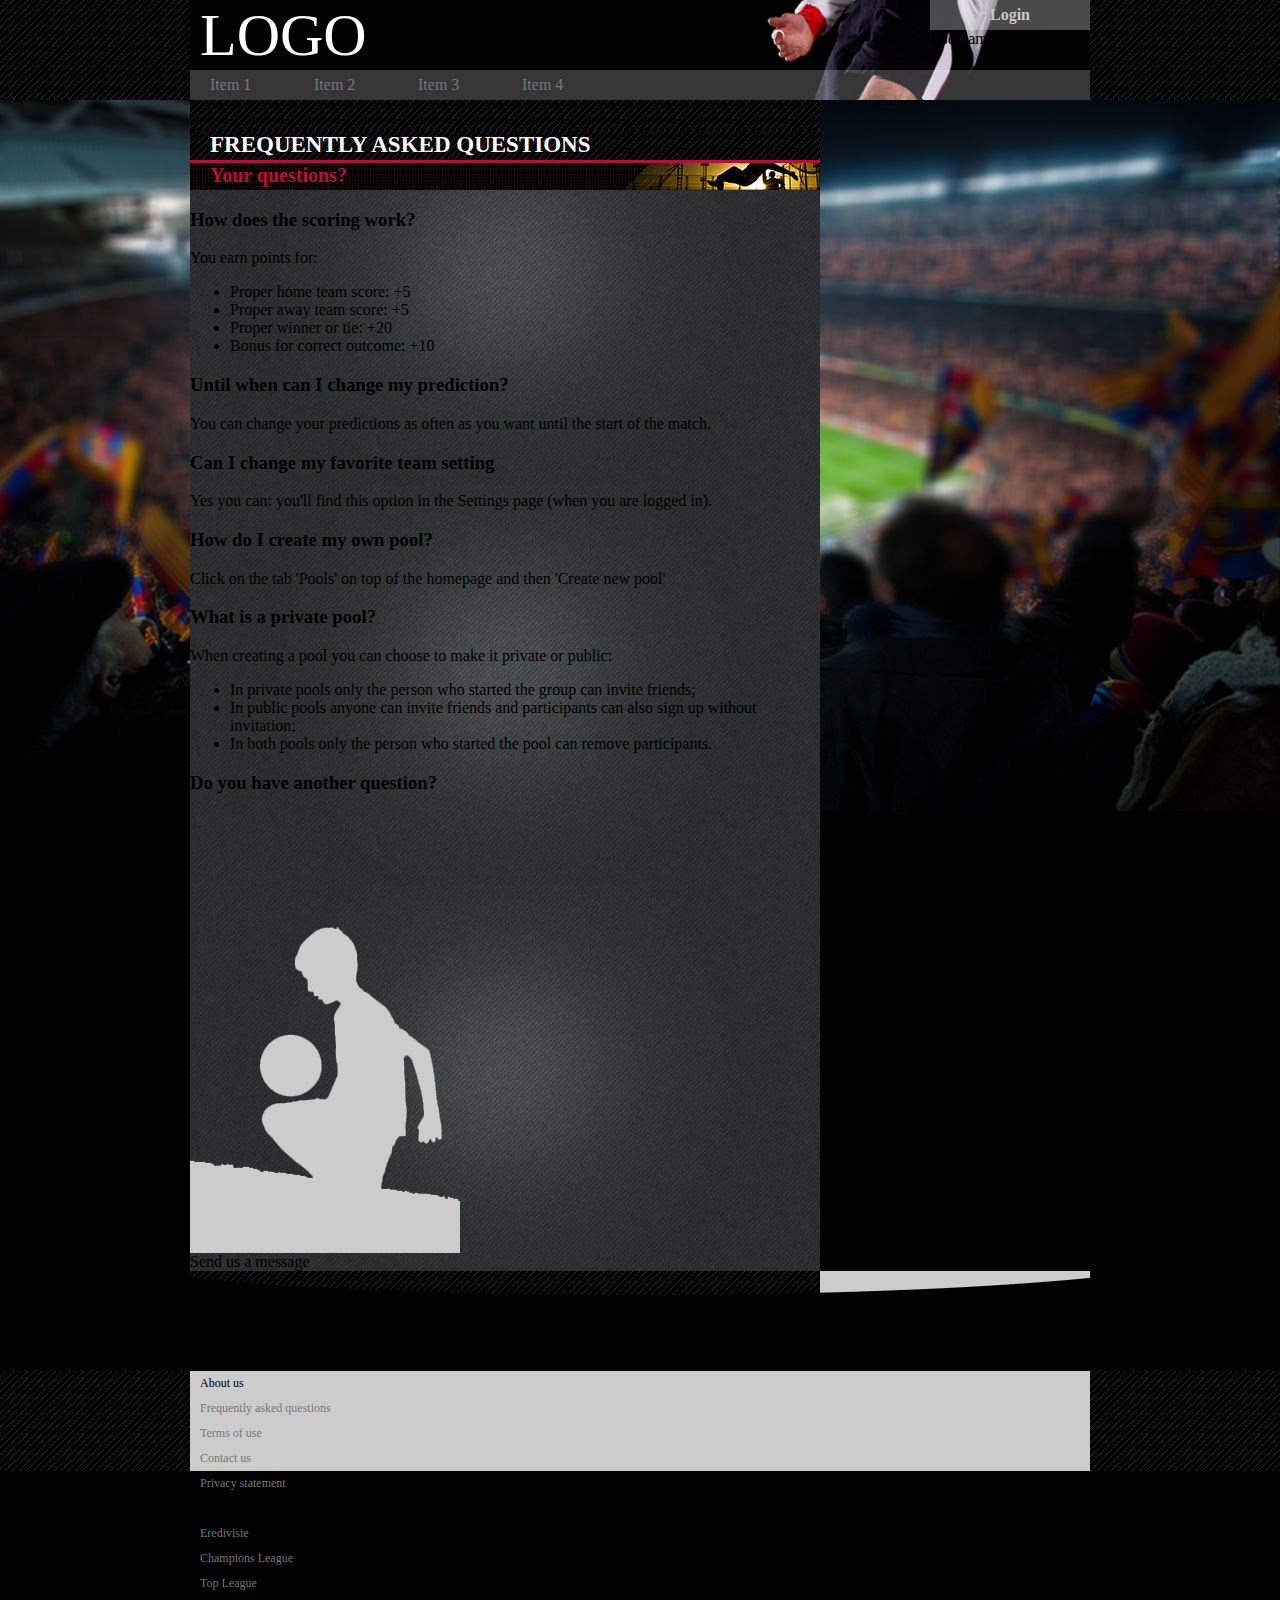
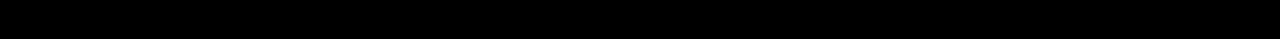
<file: faq.html>
<!DOCTYPE html>
<html>
<head>
	<meta http-equiv="Content-Type" content="text/html; charset=UTF-8">
	<title></title>
	<link href="css/style.css" rel="stylesheet"/>
	<link href="css/menu.css" rel="stylesheet"/>

	<link rel="SHORTCUT ICON" href="images/icon/logo-head.png"/>
	<script src="scripts/jquery-1.8.3.min.js"></script>
	<script src="scripts/main.js"></script>

</head>
<body>
<?php
        // put your code here
        ?>
<div class="main">
	<div class="header">
		<div class="header-container home">
			<div class="header-menu">
				<ul class="menu-list">
					<li class="menu-item"><a href="#" id="menu-item1">Item 1</a></li>
					<li class="menu-item"><a href="#" id="menu-item1">Item 2</a></li>
					<li class="menu-item"><a href="#" id="menu-item1">Item 3</a></li>
					<li class="menu-item"><a href="#" id="menu-item1">Item 4</a></li>
				</ul>
			</div>
			<div class="header-logo">LOGO</div>
			<div class="header-log">
				<div class="btn-expand-login" id="expand-login-btn">Login</div>
				<div class="lbl-profile" id="profile-label">
					<span class="user-name">Username</span>
					<span class="user-avt" style="background-image: url('resources/avt/avt0.jpg')"></span></div>
			</div>
		</div>
	</div>

	<div class="page">
		<div class="page-container">
			<div class="page-cont-left home">
				<div class="page-cont-title faq">
				</div>
				<div class="page-cont-title">
					<span class="cont-title-bold">Frequently asked questions</span><span class="cont-title-sub"></span>
				</div>
				<div class="page-cont-title-sub">
					<span class="cont-title-sub">Your questions?</span>
					<i class="sub0"></i>
				</div>
				<div class="page-cont-text">
					<h3>How does the scoring work?</h3>
					<p>You earn points for:
					</p><ul>
					<li>Proper home team score: +5</li>
					<li>Proper away team score: +5</li>
					<li>Proper winner or tie: +20</li>
					<li>Bonus for correct outcome: +10</li>
				</ul>
					<h3>Until when can I change my prediction?</h3>
					<p>You can change your predictions as often as you want until the start of the match.</p>
					<h3>Can I change my favorite team setting</h3>
					<p>Yes you can: you'll find this option in the Settings page (when you are logged in).</p>
					<h3>How do I create my own pool?</h3>
					<p>Click on the tab 'Pools' on top of the homepage and then 'Create new pool'</p>

					<h3>What is a private pool?</h3>
					<p>When creating a pool you can choose to make it private or public:
					</p><ul>
					<li>In private pools only the person who started the group can invite friends;</li>
					<li>In public pools anyone can invite friends and participants can also sign up without invitation;</li>
					<li>In both pools only the person who started the pool can remove participants.</li>
				</ul>
					<h3>Do you have another question?</h3>
				</div>
				<div class="page-cont-ref faq"></div>
				<div class="page-home-row-btn faq">Send us a message</div>

			</div>
		</div>

		<div class="page-clear"></div>
	</div>

</div>
<div class="footer">
	<div class="footer-container">
		<div class="footer-menu">
			<ul class="nav-list">
				<li class="nav-item"><span>About us</span></li>
				<li class="nav-item"><a href="#">Frequently asked questions</a></li>
				<li class="nav-item"><a href="#">Terms of use</a></li>
				<li class="nav-item"><a href="#">Contact us</a></li>
				<li class="nav-item"><a href="#">Privacy statement</a></li>
			</ul>
			<ul class="nav-list">
				<li class="nav-item"><span href="#">Our competitions</span></li>
				<li class="nav-item"><a href="#">Eredivisie</a></li>
				<li class="nav-item"><a href="#">Champions League</a></li>
				<li class="nav-item"><a href="#">Top League</a></li>
			</ul>
			<ul class="nav-list">
				<li class="nav-item"><span href="#">Copyright</span></li>
			</ul>
			<div class="social-list">
				<div class="social-title">Follow us</div>
				<div class="social-item facebook"></div>
				<div class="social-item twitter"></div>
			</div>
		</div>
	</div>
</div>

<div class="popup undisplayed" id="login-popup">
	<div class="popup-container">
		<div class="popup-form">
			<div class="page-cont-title">
				<span class="cont-title-bold">Login</span><span class="cont-title-sub">Sub text</span>
				<span class="popup-btn-close" id="popup-btn-login-close"></span>
			</div>
			<div class="page-cont-title-sub">
				<span class="cont-title-sub"></span>
				<i class="sub1"></i>
			</div>
			<div class="user-item-avatar-panel default">
				<span class="user-avt default"></span>

			</div>
			<div class="popup-mess-row"><i class="bullet"></i>
				<span> Log in with your email address or </span>
				<a class="popup-link" id="btn-expand-register">create an account.</a>
			</div>
			<div class="popup-input-row"><span>Email</span><input type="text"/></div>
			<div class="popup-input-row"><span>Password</span><input type="password"/></div>
			<div class="popup-btn-row">
				<a class="popup-btn-forgot" href="#"><i class="bullet red"></i><span> Forgot your password?</span></a>
				<a class="popup-btn-login" href="#">Login</a>
			</div>
			<span class="popup-error-mess"><i></i> Password is not correct!</span>
			<span class="loading-spin undisplayed"></span>
		</div>
		<div class="popup-bottom"></div>
	</div>
</div>

<div class="popup undisplayed" id="register-popup">
	<div class="popup-container">
		<div class="popup-form">
			<div class="page-cont-title">
				<span class="cont-title-bold">Register</span><span class="cont-title-sub">Sub text</span>
				<span class="popup-btn-close" id="popup-btn-register-close"></span>
			</div>
			<div class="page-cont-title-sub">
				<span class="cont-title-sub"></span>
				<i class="sub0"></i>
			</div>
			<span class="popup-error-mess"><i></i> Input is not correct!</span>

			<div class="popup-input-row"><span>Name</span><input type="text"/></div>
			<div class="popup-input-row"><span>Email</span><input type="text"/></div>
			<div class="popup-input-row"><span>Confirm</span><input type="text" placeholder="email"/></div>
			<div class="popup-input-row"><span>Password</span><input type="password"/></div>
			<div class="popup-input-row"><span>Confirm</span><input type="password" placeholder="password"/></div>
			<div class="popup-btn-row">
				<a class="popup-btn-login" id="btn-register" href="#">Register</a>
			</div>
			<span class="loading-spin undisplayed"></span>
		</div>
		<div class="popup-bottom"></div>
	</div>
</div>
</div>

</body>
</html>
</file>
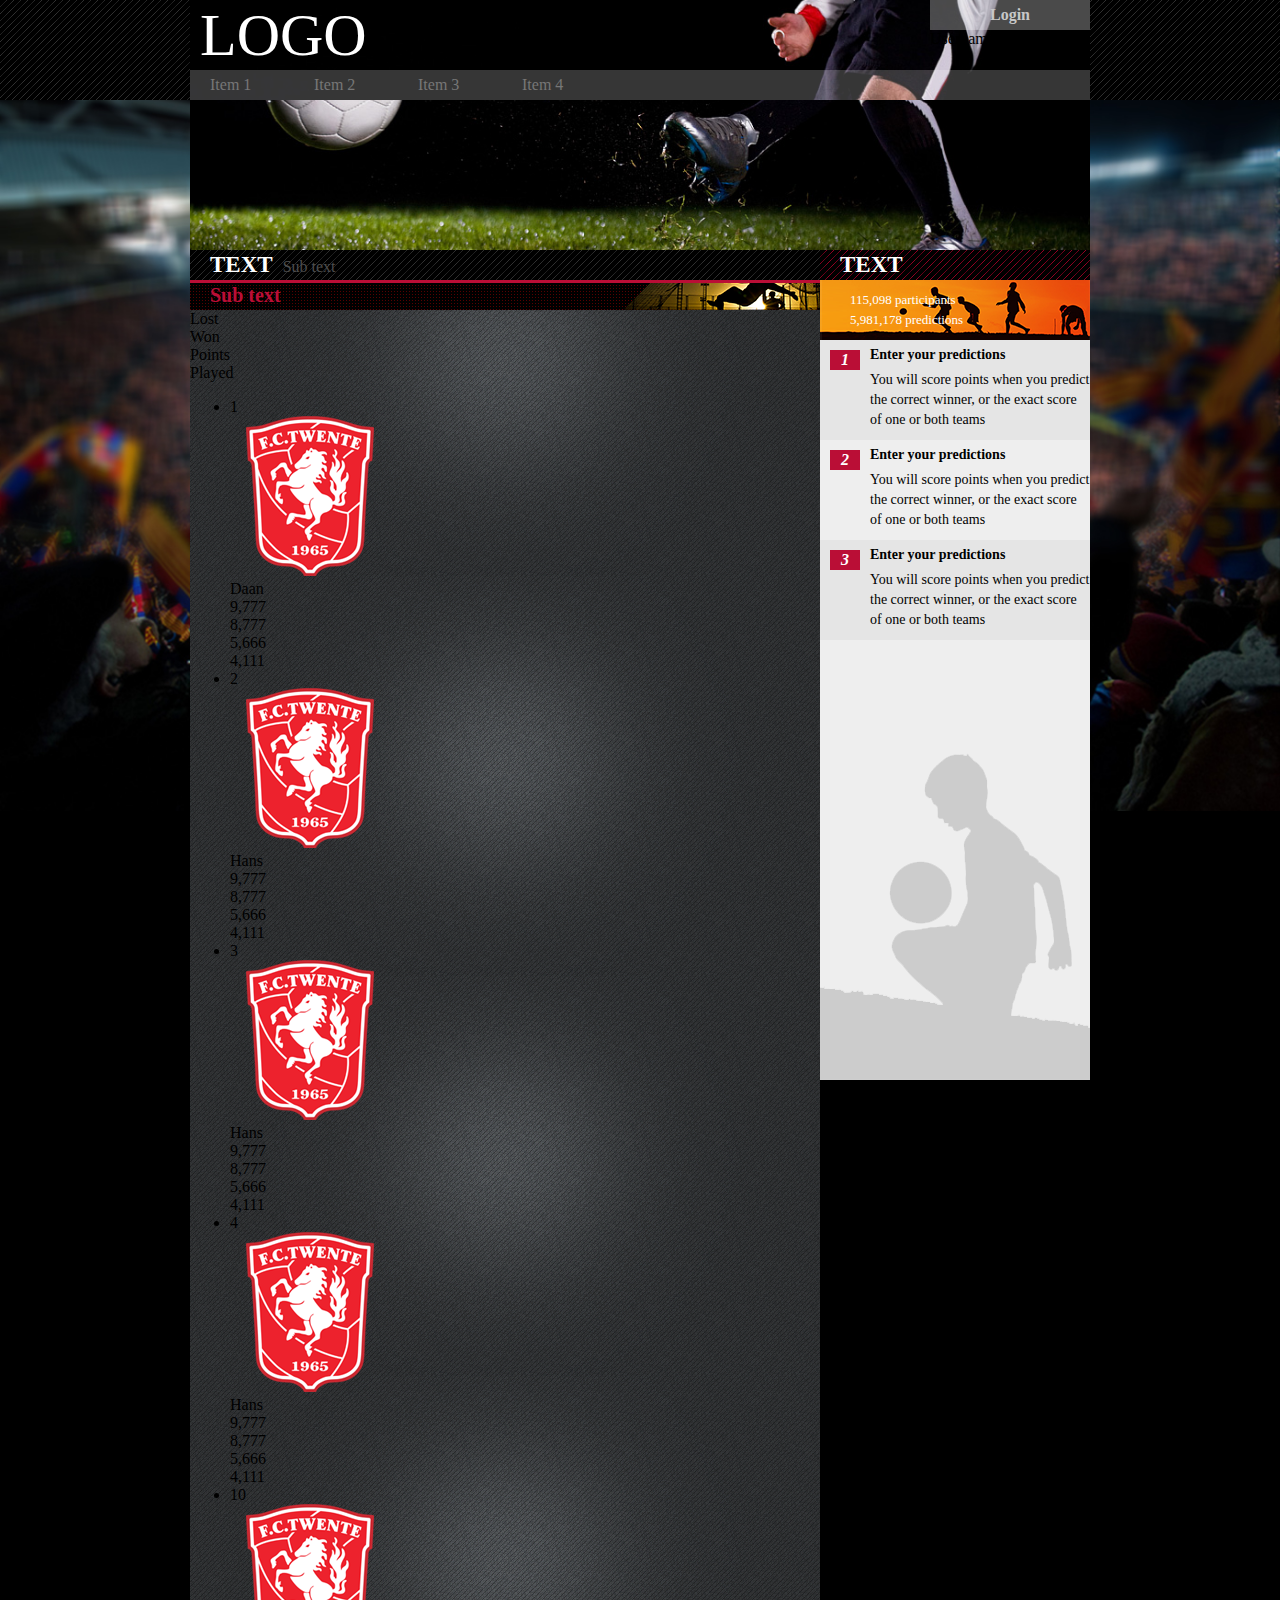
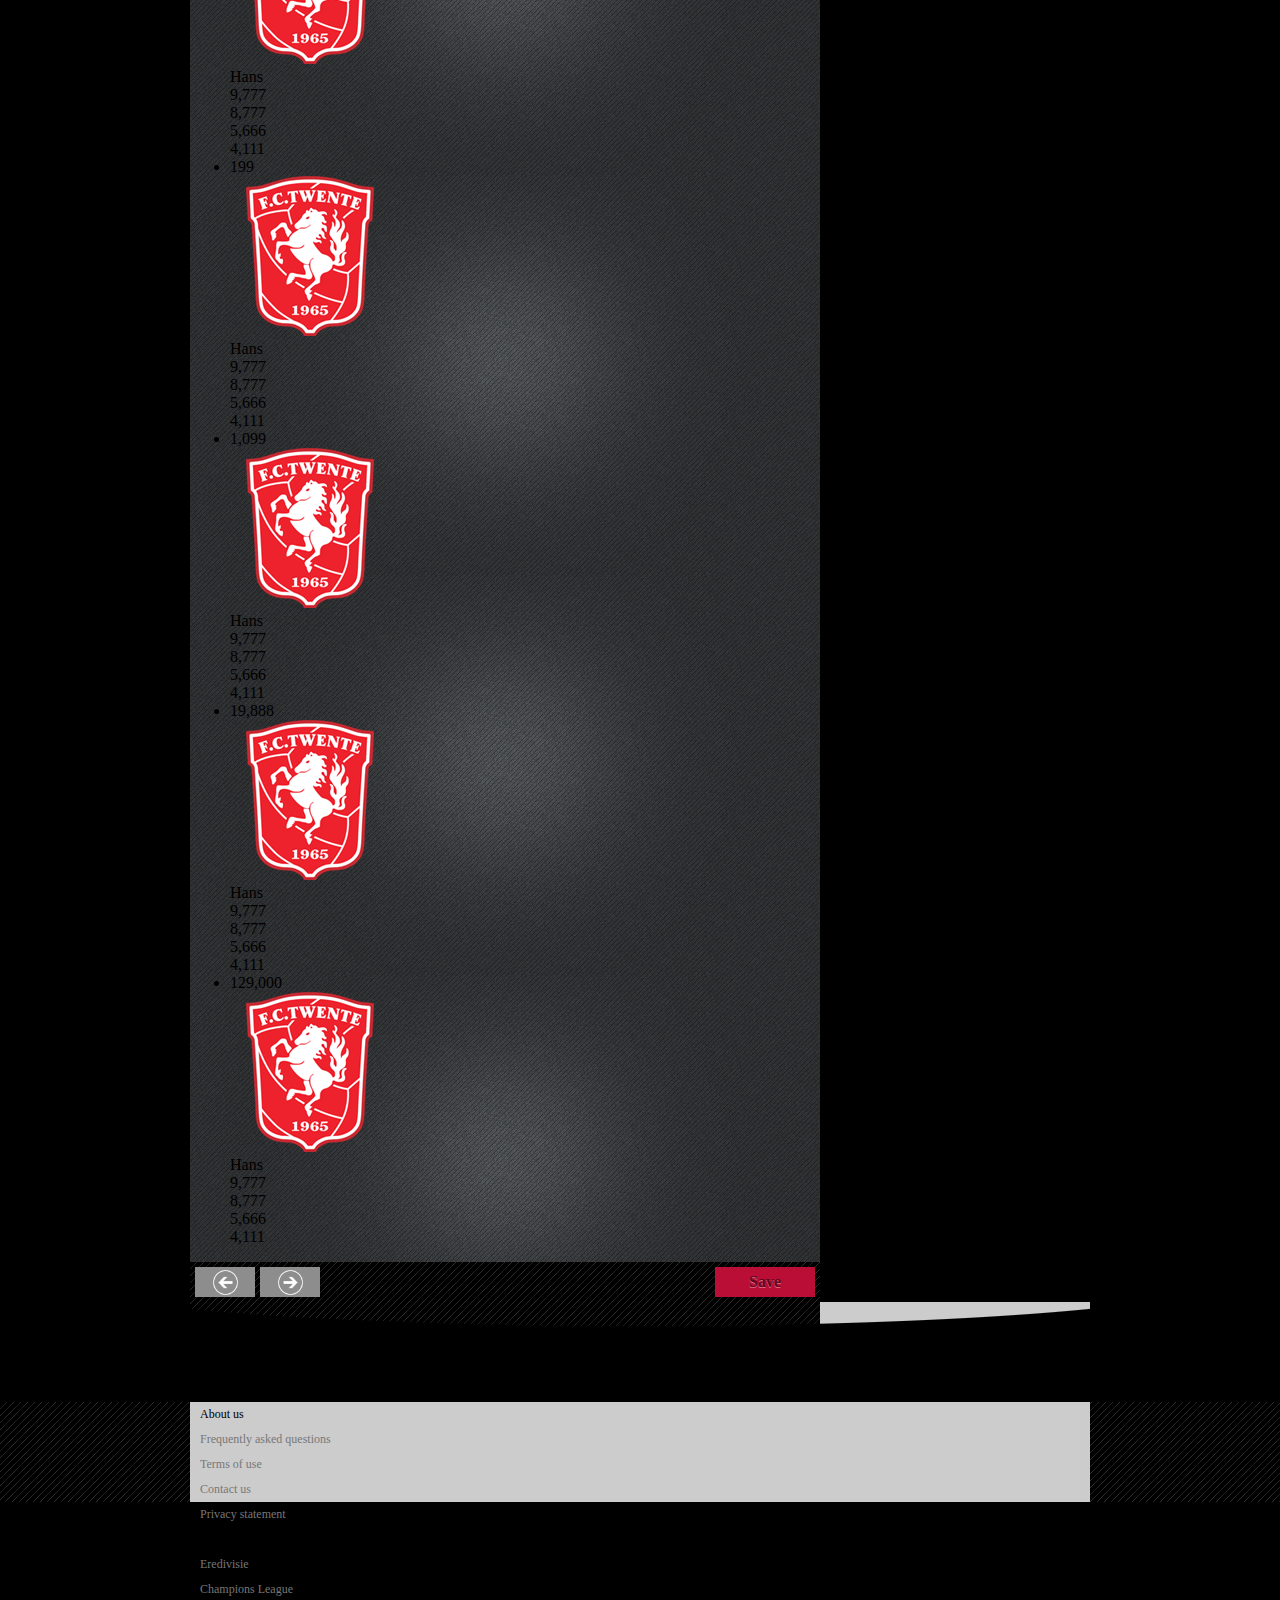
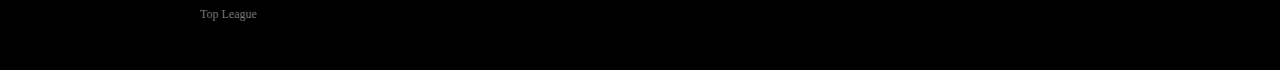
<file: team-rank.html>
<!DOCTYPE html>
<html>
<head>
    <meta http-equiv="Content-Type" content="text/html; charset=UTF-8">
    <title></title>
	<!--[if !IE]><!-->
	<link rel="stylesheet" type="text/css" href="css/style.css" />
	<link  rel="stylesheet" type="text/css" href="css/new-group.css"/>
	<!--<![endif]-->
	<!--[if lt IE 9]>
	<link rel="stylesheet" type="text/css" href="css/style-ie8.css" />
	<link rel="stylesheet" type="text/css" href="css/new-group-ie8.css" />
	<![endif]-->
    <link href="css/menu.css" rel="stylesheet"/>

    <link rel="SHORTCUT ICON" href="images/icon/logo-head.png"/>
    <script src="scripts/jquery-1.8.3.min.js"></script>
    <script src="scripts/main.js"></script>

</head>
<body>
<div class="main">
    <div class="header">
        <div class="header-container">
            <div class="header-menu">
                <ul class="menu-list">
                    <li class="menu-item"><a href="#" id="menu-item1">Item 1</a></li>
                    <li class="menu-item"><a href="#" id="menu-item2">Item 2</a></li>
                    <li class="menu-item"><a href="#" id="menu-item3">Item 3</a></li>
                    <li class="menu-item"><a href="#" id="menu-item4">Item 4</a></li>
                </ul>
            </div>
            <div class="header-logo">LOGO</div>
            <div class="header-log">
                <div class="btn-expand-login" id="expand-login-btn">Login</div>
	            <div class="lbl-profile" id="profile-label">
		            <span class="user-name">Username</span>
		            <span class="user-avt" style="background-image: url('resources/avt/avt0.jpg')"></span></div>
            </div>
        </div>
    </div>
    <div class="cover">
        <div class="cover-container">
        </div>

    </div>
    <div class="page">
        <div class="page-container">
            <div class="page-cont-left team-rank">
                <div class="page-cont-title">
                    <span class="cont-title-bold">Text</span><span class="cont-title-sub">Sub text</span>
                </div>
                <div class="page-cont-title-sub">
                    <span class="cont-title-sub">Sub text</span>
                    <i class="sub0"></i>
                </div>
                <div class="team-list-head">
                    <div class="team-list-head-item">Lost</div>
                    <div class="team-list-head-item">Won</div>
                    <div class="team-list-head-item">Points</div>
                    <div class="team-list-head-item">Played</div>
                </div>
                <ul class="team-list">

                    <li class="team-item">
                        <div class="team-item-rank award">
                            1
                        </div>
                        <div class="team-item-icon-panel">
                            <img src="resources/img/png1.png"/>
                        </div>
                        <span class="team-item-name">Daan</span>

                        <div class="team-item-score"> 9,777</div>
                        <div class="team-item-score"> 8,777</div>
                        <div class="team-item-score"> 5,666</div>
                        <div class="team-item-score"> 4,111</div>
                    </li>
                    <li class="team-item">
                        <div class="team-item-rank award">
                            2
                        </div>
                        <div class="team-item-icon-panel">
                            <img src="resources/img/png1.png"/>
                        </div>
                        <span class="team-item-name">Hans</span>

                        <div class="team-item-score"> 9,777</div>
                        <div class="team-item-score"> 8,777</div>
                        <div class="team-item-score"> 5,666</div>
                        <div class="team-item-score"> 4,111</div>
                    </li>
                    <li class="team-item">
                        <div class="team-item-rank award">
                           3
                        </div>
                        <div class="team-item-icon-panel">
                            <img src="resources/img/png1.png"/>
                        </div>
                        <span class="team-item-name">Hans</span>

                        <div class="team-item-score"> 9,777</div>
                        <div class="team-item-score"> 8,777</div>
                        <div class="team-item-score"> 5,666</div>
                        <div class="team-item-score"> 4,111</div>
                    </li>
                    <li class="team-item">
                        <div class="team-item-rank">
                            4
                        </div>
                        <div class="team-item-icon-panel">
                            <img src="resources/img/png1.png"/>
                        </div>
                        <span class="team-item-name">Hans</span>

                        <div class="team-item-score"> 9,777</div>
                        <div class="team-item-score"> 8,777</div>
                        <div class="team-item-score"> 5,666</div>
                        <div class="team-item-score"> 4,111</div>
                    </li>
                    <li class="team-item">
                        <div class="team-item-rank">
                           10
                        </div>
                        <div class="team-item-icon-panel">
                            <img src="resources/img/png1.png"/>
                        </div>
                        <span class="team-item-name">Hans</span>

                        <div class="team-item-score"> 9,777</div>
                        <div class="team-item-score"> 8,777</div>
                        <div class="team-item-score"> 5,666</div>
                        <div class="team-item-score"> 4,111</div>
                    </li>
                    <li class="team-item">
                        <div class="team-item-rank">
                            199
                        </div>
                        <div class="team-item-icon-panel">
                            <img src="resources/img/png1.png"/>
                        </div>
                        <span class="team-item-name">Hans</span>

                        <div class="team-item-score"> 9,777</div>
                        <div class="team-item-score"> 8,777</div>
                        <div class="team-item-score"> 5,666</div>
                        <div class="team-item-score"> 4,111</div>
                    </li>
                    <li class="team-item">
                        <div class="team-item-rank">
                            1,099
                        </div>
                        <div class="team-item-icon-panel">
                            <img src="resources/img/png1.png"/>
                        </div>
                        <span class="team-item-name">Hans</span>

                        <div class="team-item-score"> 9,777</div>
                        <div class="team-item-score"> 8,777</div>
                        <div class="team-item-score"> 5,666</div>
                        <div class="team-item-score"> 4,111</div>
                    </li>
                    <li class="team-item">
                        <div class="team-item-rank">
                            19,888
                        </div>
                        <div class="team-item-icon-panel">
                            <img src="resources/img/png1.png"/>
                        </div>
                        <span class="team-item-name">Hans</span>

                        <div class="team-item-score"> 9,777</div>
                        <div class="team-item-score"> 8,777</div>
                        <div class="team-item-score"> 5,666</div>
                        <div class="team-item-score"> 4,111</div>
                    </li>
                    <li class="team-item">
                        <div class="team-item-rank">
                            129,000
                        </div>
                        <div class="team-item-icon-panel">
                            <img src="resources/img/png1.png"/>
                        </div>
                        <span class="team-item-name">Hans</span>

                        <div class="team-item-score"> 9,777</div>
                        <div class="team-item-score"> 8,777</div>
                        <div class="team-item-score"> 5,666</div>
                        <div class="team-item-score"> 4,111</div>
                    </li>
                </ul>
                <div class="page-cont-control">
                    <div class="page-cont-button" id="page-cont-button-next"></div>
                    <div class="page-cont-button" id="page-cont-button-prev"></div>
                    <div class="page-cont-button-save" id="page-cont-button-save">Save</div>
                </div>
            </div>
            <div class="page-cont-right">
                <div class="page-cont-title light">
                    <span class="cont-title-bold">Text</span>
                </div>
                <div class="page-cont-rate">
                    <p class="page-cont-label">115,098 participants</p>

                    <p class="page-cont-label">5,981,178 predictions</p>
                </div>
                <ul class="page-cont-tip-list">
                    <li class="page-cont-tip-item">
                        <div class="page-cont-tip-icon"><i class="tip-num">1</i></div>
                        <div class="page-cont-tip-info">
                            <div class="page-cont-tip-title">Enter your predictions</div>
                            <div class="page-cont-tip-des">You will score points when you predict the correct winner, or
                                the exact score of one or both teams
                            </div>
                        </div>
                    </li>
                    <li class="page-cont-tip-item">
                        <div class="page-cont-tip-icon"><i class="tip-num">2</i></div>
                        <div class="page-cont-tip-info">
                            <div class="page-cont-tip-title">Enter your predictions</div>
                            <div class="page-cont-tip-des">You will score points when you predict the correct winner, or
                                the exact score of one or both teams
                            </div>
                        </div>
                    </li>
                    <li class="page-cont-tip-item">
                        <div class="page-cont-tip-icon"><i class="tip-num">3</i></div>
                        <div class="page-cont-tip-info">
                            <div class="page-cont-tip-title">Enter your predictions</div>
                            <div class="page-cont-tip-des">You will score points when you predict the correct winner, or
                                the exact score of one or both teams
                            </div>
                        </div>
                    </li>
                </ul>
                <div class="page-cont-ref"></div>
            </div>
            <div class="page-clear"></div>
        </div>

    </div>
    <div class="footer">
        <div class="footer-container">
            <div class="footer-menu">
                <ul class="nav-list">
                    <li class="nav-item"><span>About us</span></li>
                    <li class="nav-item"><a href="#">Frequently asked questions</a></li>
                    <li class="nav-item"><a href="#">Terms of use</a></li>
                    <li class="nav-item"><a href="#">Contact us</a></li>
                    <li class="nav-item"><a href="#">Privacy statement</a></li>
                </ul>
	            <ul class="nav-list">
		            <li class="nav-item"><span href="#">Our competitions</span></li>
		            <li class="nav-item"><a href="#">Eredivisie</a></li>
		            <li class="nav-item"><a href="#">Champions League</a></li>
		            <li class="nav-item"><a href="#">Top League</a></li>
	            </ul>
	            <ul class="nav-list">
		            <li class="nav-item"><span href="#">Copyright</span></li>
	            </ul>
	            <div class="social-list">
		            <div class="social-title">Follow us</div>
		            <div class="social-item facebook"></div>
		            <div class="social-item twitter"></div>
	            </div>
            </div>
        </div>
    </div>
</div>
<div class="popup undisplayed" id="login-popup">
    <div class="popup-container">
        <div class="popup-form">
            <div class="page-cont-title">
                <span class="cont-title-bold">Login</span><span class="cont-title-sub">Sub text</span>
                <span class="popup-btn-close" id="popup-btn-login-close"></span>
            </div>
            <div class="page-cont-title-sub">
                <span class="cont-title-sub"></span>
                <i class="sub1"></i>
            </div>
            <div class="user-item-avatar-panel default">
                <span class="user-avt default"></span>
            </div>

            <div class="popup-mess-row"><i class="bullet"></i>
                <span> Log in with your email address or </span>
                <a class="popup-link" id="btn-expand-register">create an account.</a>
            </div>
            <div class="popup-input-row"><span>Email</span><input type="text"/></div>
            <div class="popup-input-row"><span>Password</span><input type="password"/></div>
	        <span class="popup-error-mess"><i></i> Password is not correct!</span>
	        <div class="popup-btn-row">
	            <a class="popup-btn-login-facebook" href="#">Facebook</a>
	            <a class="popup-btn-login" href="#">Login</a>
            </div>
	        <div class="popup-mess-row">
		        <a class="popup-btn-forgot" href="#"><i class="bullet red"></i><span> Forgot your password?</span></a>
	        </div>

            <span class="loading-spin undisplayed"></span>
        </div>
        <div class="popup-bottom"></div>
    </div>
</div>

<div class="popup undisplayed" id="register-popup">
    <div class="popup-container">
        <div class="popup-form">
            <div class="page-cont-title">
                <span class="cont-title-bold">Register</span><span class="cont-title-sub">Sub text</span>
                <span class="popup-btn-close" id="popup-btn-register-close"></span>
            </div>
            <div class="page-cont-title-sub">
                <span class="cont-title-sub"></span>
                <i class="sub0"></i>
            </div>
            <span class="popup-error-mess"><i></i> Input is not correct!</span>

            <div class="popup-input-row"><span>Name</span><input type="text"/></div>
            <div class="popup-input-row"><span>Email</span><input type="text"/></div>
            <div class="popup-input-row"><span>Confirm</span><input type="text" placeholder="email"/></div>
            <div class="popup-input-row"><span>Password</span><input type="password"/></div>
            <div class="popup-input-row"><span>Confirm</span><input type="password" placeholder="password"/></div>
            <div class="popup-btn-row">
                <a class="popup-btn-login" id="btn-register" href="#">Register</a>
            </div>
            <span class="loading-spin undisplayed"></span>
        </div>
        <div class="popup-bottom"></div>
    </div>
</div>

</body>
</html>
</file>
<file: css/style.css>
body {
	font-family: 'segoe ui', 'tahoma';
	margin: 0;
	padding: 0;
	background: url('../images/bg/main-bg.jpg') no-repeat center top #000;
	background-size: 100% auto;
}

.page-clear {
	clear: both;
	height: 100px;
	background: url('../images/bg/clear-bg.png') center top no-repeat;
}

.header {
	height: 100px;
	background: url('../images/bg/black-twill.png');
}

.header .header-container {
	height: 100%;
	width: 900px;
	margin: auto;
	background: #CCC;
	position: relative;
	background: url('../images/gallery/slide1.jpg') no-repeat center top;
	background-size: 900px auto;
}

.header .header-container .header-logo {
	position: absolute;
	left: 0px;
	width: 300px;
	height: 70px;
	line-height: 70px;
	text-indent: 10px;
	color: #FFF;
	font-family: 'segoe ui light';
	font-size: 60px;
}

.header .header-container .header-menu {
	height: 30px;
	width: 100%;
	position: absolute;
	bottom: 0px;
	background: rgba(255, 255, 255, 0.21);
}

.header .header-container .header-log {
	position: absolute;
	right: 0px;
	width: 160px;
	height: 70px;
}

.header .header-container .header-log .btn-expand-login {
	height: 30px;
	line-height: 30px;
	background: rgba(255, 255, 255, 0.29);
	color: #C7C7C7;
	text-align: center;
	font-weight: bold;
	cursor: pointer;
}

.footer {
	height: 100px;
	clear: both;
	background: url('../images/bg/black-twill.png');
}

.footer .footer-container {
	height: 100%;
	width: 900px;
	margin: auto;
	background: #CCC;
	position: relative;
}

.nav-list {
	list-style: none;
	font-size: 12px;
	margin: 0px;
	padding: 0px;
}

.nav-list .nav-item {
	height: 25px;
	line-height: 25px;
	text-indent: 10px;
}

.nav-list .nav-item a {
	color: #777;
	text-decoration: none;
}

.page-container {
	min-height: 300px;
	width: 900px;
	margin: 0px auto;
}

.page-cont-left {
	float: left;
	width: 70%;
	min-height: 830px;
	background: url('../images/bg/carbon-bg.png') center;
}

.page-cont-right {
	float: left;
	width: 30%;
	background: #EEE;
}

.cover {
	height: 150px;
}

.cover-container {
	height: 100%;
	width: 900px;
	margin: 0px auto;
	background: url('../images/gallery/slide1.jpg') no-repeat bottom center;
	background-size: 900px auto;
}

.page-cont-title {
	height: 30px;
	line-height: 30px;
	text-indent: 20px;
	background: url('../images/bg/black-twill.png');
}

.page-cont-title.light {
	background: url('../images/bg/red-twill.png');
}

.page-cont-title .cont-title-bold {
	font-weight: bold;
	font-size: 23px;
	color: #FFF;
	text-transform: uppercase;
}

.page-cont-title .cont-title-sub {
	padding-left: 10px;
	color: #4E4E4E;

}

.page-cont-title-sub {
	height: 27px;
	line-height: 24px;
	text-indent: 20px;
	background: url('../images/bg/red-dots.png');
	border-top: 3px solid #BA0E36;
	color: #BA0E36;
	font-size: 20px;
	font-weight: bold;
	position: relative;
}

.sub0, .sub1 {
	position: absolute;
	top: 0px;
	right: 0px;
	z-index: 10;
	width: 197px;
	height: 27px;
	background: url('../images/bg/subtext-0.png') no-repeat right bottom;
}

.sub1 {
	background: url('../images/bg/subtext-1.png') no-repeat right bottom;
}

.match-list {
	list-style: none;
	margin: 0;
	padding: 0;
}

.match-list .match-item {
	height: 70px;
	background: url('../images/bg/list-item-bg.png') no-repeat center;
}

.match-list .match-item:nth-child(odd) {
	height: 70px;
	background: url('../images/bg/list-item-bg-odd.png') no-repeat center;
}

.match-list .match-item-icon-panel {
	line-height: 70px;
	height: 100%;
	width: 150px;
	float: left;
	text-align: center;
}

.match-list .match-item-icon-panel img {
	height: 40px;
	margin: 0px 5px;
	vertical-align: middle;
}

.match-item-name-panel {
	display: table;
	width: 200px;
	height: 70px;
	float: left;
}

.match-item-name-panel .match-item-name {
	display: table-cell;
	vertical-align: middle;
	text-align: center;
}

.match-item-name-panel .match-item-name .match-item-cap {
	color: #C0C0C0;
	font-weight: bold;
}

.match-item-name-panel .match-item-name .match-item-sub {
	font-size: 13px;
	color: #FF0A42;
}

.match-item-mess-panel {
	display: table;
	width: 135px;
	height: 70px;
	float: left;
	vertical-align: middle;
}

.match-item-mess-panel .match-item-mess {
	display: table-cell;
	vertical-align: middle;
	text-align: center;
	font-size: 12px;
	color: #777;
}

.match-item-num-panel {
	display: block;
	line-height: 70px;
	width: 145px;
	height: 70px;
	float: right;
	text-align: center;
	font-size: 0px;
}

.match-item-num, .match-item-num-input {
	display: inline-block;
	width: 67px;
	vertical-align: middle;
	border: none;
	height: 55px;
	line-height: 55px;
	margin: 0;
	font-size: 30px;
	text-align: center;
	margin-right: 5px;
	background: url('../images/bg/flipboard.png') no-repeat center center;
	color: #FFF;
	font-family: 'Arial';
	font-weight: bold;
}

.page-cont-control {
	background: url('../images/bg/black-twill.png');
	height: 40px;
	line-height: 40px;
}

.page-cont-button {
	height: 30px;
	margin: 5px 0px 5px 5px;
	width: 60px;
	float: left;
	background: url('../images/icon/back.png') no-repeat center center #8D8D8D;
	background-size: 25px auto;
}

.page-cont-button#page-cont-button-prev {
	background-image: url('../images/icon/next.png');
}

.page-cont-button-save {
	width: 100px;
	height: 30px;
	line-height: 30px;
	margin: 5px;
	float: right;
	background: #BA0E36;
	text-align: center;
	color: #5F071C;
	font-weight: bold;
	text-shadow: 0px 1px 0px #E06985;
}

.page-cont-rate {
	height: 50px;
	font-size: 13px;
	background: url('../images/bg/rate-bg.png') no-repeat;
	padding-top: 10px;
}

.page-cont-rate .page-cont-label {
	margin: 0;
	padding: 0;
	line-height: 20px;
	height: 20px;
	text-indent: 30px;
	color: white;

}

.page-cont-tip-list {
	list-style: none;
	margin: 0px;
	padding: 0px;
}

.page-cont-tip-list .page-cont-tip-item {
	height: 100px;
}

.page-cont-tip-list .page-cont-tip-item:nth-child(odd) {
	background-color: #e5e5e5;
}

.page-cont-tip-list .page-cont-tip-item .page-cont-tip-icon {
	width: 50px;
	height: 100%;
	float: left;
}

.page-cont-tip-list .page-cont-tip-item .page-cont-tip-info {
	float: left;
	width: 220px;
}

.page-cont-tip-info .page-cont-tip-title {
	line-height: 30px;
	font-weight: bold;
	font-size: 14px;
}

.page-cont-tip-info .page-cont-tip-des {
	line-height: 20px;
	height: 60px;
	font-size: 14px;
}

.tip-num {
	height: 20px;
	line-height: 20px;
	width: 30px;
	background: #BA0E36;
	margin: 10px auto;
	display: block;
	font-weight: bold;
	text-align: center;
	color: #FFF;
}

.page-cont-ref {
	height: 440px;
	width: 270px;
	background: url('../images/icon/soccer.png') center bottom no-repeat;
}

/*RANK*/

.user-list {
	list-style: none;
	margin: 0;
	padding: 0;
}

.user-item {
	height: 50px;
}

.user-item:nth-child(odd) {
	background-color: rgba(255, 255, 255, 0.2);
}

.user-item-avatar-panel {
	line-height: 46px;
	height: 50px;
	text-align: center;
	width: 50px;
	background: url("../images/bg/avt-bg.png") no-repeat center;
	float: left;
}

.user-item-avatar-panel  .user-avt {
	padding: 0;
	background: no-repeat center;
	background-size: 50px;
	-webkit-border-radius: 20px;
	height: 40px;
	width: 40px;
	line-height: 40px;
	vertical-align: middle;
	display: inline-block;
}

.user-item-avatar-panel.default {
	float: none;
	width: 100%;
	margin: 20px 0px;
}

.user-item-avatar-panel  .user-avt.default {
	background-image: url("../images/icon/account-ico.png");
}
.loading-spin{
	height: 60px;
	width: 100%;
	background: url("../images/icon/spinner.gif") no-repeat center;
	position: absolute;
	left: 0px;
	background-size: 40px;
	top: 410px;
}
.undisplayed{
	display: none;
}

.user-item-rank {
	float: left;
	width: 70px;
	height: 50px;
	line-height: 50px;
	text-indent: 10px;
	color: #FFF;
}

.user-item-name {
	float: left;
	width: 300px;
	height: 50px;
	line-height: 50px;
	text-indent: 10px;
	color: #C9C9C9;
	font-weight: bold;
}

.user-item-score {
	float: right;
	height: 50px;
	width: 100px;
	line-height: 50px;
	text-align: center;
	background: url("../images/bg/score-bg.png") no-repeat center;
	color: #EEE;
}

.user-item-icon-panel {
	float: right;
	height: 50px;
	width: 50px;
	line-height: 50px;
	text-align: center;
}

.user-item-icon-panel img {
	height: 40px;
	vertical-align: middle;
}

input::-webkit-outer-spin-button,
input::-webkit-inner-spin-button {
	-webkit-appearance: none;
	margin: 0;
}

/*POPUP*/
.popup {
	position: fixed;
	top: 0;
	height: 100%;
	width: 100%;
	background: rgba(0, 0, 0, 0.5);
	z-index: 500;
}

.popup .popup-container {
	width: 630px;
	height: 392px;
	margin: 100px auto 0px auto;
	position: relative;
}

.popup .popup-form {
	width: 630px;
	height: 392px;
	background: url('../images/bg/carbon-bg.png') center top;
	-webkit-box-shadow: 0px 50px 180px 90px #000;
}

.popup .popup-bottom {
	width: 630px;
	height: 15px;
	background: url('../images/bg/popup-bottom.png') no-repeat center bottom;
}

.popup-mess-row {
	margin: 10px auto;
	width: 480px;
	height: 40px;
	text-shadow: 0px 2px 3px #000;
	color: #B1B1B1;
}

.popup-mess-row span {
	height: 40px;
	line-height: 40px;
	vertical-align: middle;
}

.popup-link {
	height: 40px;
	line-height: 40px;
	vertical-align: middle;
	text-indent: 5px;
	color: #BA0E36;
	text-decoration: none;
	cursor: pointer;
}

.popup-input-row {
	margin: 10px auto;
	width: 480px;
	height: 41px;
	background: url('../images/bg/input-bg.png') no-repeat;
}

.popup-btn-row {
	margin: 10px auto;
	width: 480px;
	height: 51px;
}

.popup-input-row span {
	display: inline-block;
	vertical-align: middle;
	height: 41px;
	line-height: 41px;
	width: 135px;
	color: #FFF;
	text-align: center;
	font-weight: bold;
	font-size: 20px;
}

.popup-btn-row .popup-btn-login {
	display: block;
	float: right;
	width: 222px;
	height: 51px;
	line-height: 51px;
	text-align: center;
	font-weight: bold;
	background: url('../images/bg/login-btn.png') no-repeat center bottom;
	text-decoration: none;
	color: #FFF;
}
.popup-btn-login#btn-register {
	float: none;
	margin: 0px auto;
}

.popup-input-row input {
	height: 28px;
	width: 340px;
	font-size: 20px;
	line-height: 28px;
	vertical-align: middle;
	border: none;
	background: none;
	color: #B3B3B3;
	font-family: 'Segoe UI';
	text-indent: 5px;
}

.popup-btn-row .popup-btn-login:hover {
	background: url('../images/bg/login-btn.png') no-repeat center top;
}

.popup-btn-row .popup-btn-forgot {
	line-height: 51px;
	height: 51px;
	color: #BA0E36;
	text-shadow: 0px 2px 3px #000;
	text-decoration: none;
}

.popup-mess-row:hover .bullet,.popup-btn-forgot:hover .bullet.red  {
	margin: 0px;
	border: 10px solid #000;
}

.bullet {
	display: inline-block;
	height: 15px;
	width: 15px;
	vertical-align: middle;
	background: #B1B1B1;
	-webkit-border-radius: 20px;
	line-height: 15px;
	text-align: center;
	color: #F00;
	border: 0px solid #242424;
	-webkit-transition: border 100ms linear;
}

.bullet.red {
	background: #BA0E36;
}
.popup-error-mess {
	text-align: center;
	display: block;
	font-size: 13px;
	font-style: italic;
	color: #F5EB00;
}.popup-error-mess i{
	display: inline-block;
	width: 14px;
	height: 13px;
	background: url("../images/icon/warning-ico.png") no-repeat;
	margin-left: 5px;
 }
 .popup-btn-close{
	 display: inline-block;
	 float: right;
	 width: 30px;
	 height: 30px;
	 background: url("../images/icon/close-ico.png") no-repeat;
	 cursor: pointer;
 }
</file>
<file: css/menu.css>
.menu-list {
    list-style: none;
    margin: 0;
    padding: 0;
}
.menu-item {
    min-height: 30px;
    line-height: 30px;
    width: 100px;
    display: inline-block;
    text-indent: 20px;
}
.menu-item a{
    text-decoration: none;
    color: #777;
}
.menu-item:hover {
    background: #AAA;
}
.menu-item:hover a{
    color: #FFF;
}
</file>
<file: css/new-group.css>
/*CREATE NEW POOL - POPUP*/
.popup-create-pool-info {
	height: 230px;
	width: 390px;
	overflow: hidden;
	float: left;
}

.popup-create-pool-group {
	height: 230px;
	float: left;
	width: 240px;
}
.popup-create-pool-group-avt {
	height: 170px;
	line-height: 165px;
	width: 240px;
	text-align: center;
	background: url("../images/bg/pool-avt-bg.png") no-repeat center;
}
.popup-create-pool-img {
	padding: 0;
	background: no-repeat center;
	-webkit-border-radius: 90px;
	-moz-border-radius: 90px;
	border-radius: 90px;
	height: 150px;
	width: 150px;
	vertical-align: middle;
	display: inline-block;
	/*background-image: url("../images/icon/default-pool-avt-bg.png");*/
}
.popup-control-row {
	clear: both;
}
.popup-input-check-row {
	height: 50px;
	margin: 0px 10px;
	color: #FFF;
}
.popup-btn-upload {
	display: block;
	margin: auto;
	width: 222px;
	height: 51px;
	line-height: 51px;
	text-align: center;
	font-weight: bold;
	background: url('../images/bg/login-btn.png') no-repeat center bottom;
	text-decoration: none;
	color: #FFF;
	border: 0px;
	font-size: 16px;
	position: relative;
}.popup-btn-upload:hover {
	 background: url('../images/bg/login-btn.png') no-repeat center top;
 }
.popup-btn-upload input{
	opacity: 0;
	width: 100%;
	height: 100%;
	z-index: 10;
	position: absolute;
	display: block;
}
.popup-btn-upload span{
	width: 100%;
	height: 100%;
	z-index: 10;
	position: absolute;
	display: block;
	background: url('../images/icon/photo-ico.png') no-repeat 30px center;
}

.popup-create-pool-info .popup-input-row {
	background: url('../images/bg/pool-name-input.png') no-repeat;
	width: 370px;
}

.popup-create-pool-info .popup-input-row input {
	width: 230px;
}

.popup-create-pool-info .popup-area-row {
	margin: 10px auto;
	width: 480px;
	height: 161px;
	background: url('../images/bg/pool-des-input.png') no-repeat;
	width: 370px;
}

.popup-create-pool-info .popup-area-row span {
	display: block;
	vertical-align: middle;
	height: 41px;
	line-height: 41px;
	width: 180px;
	color: #FFF;
	text-align: center;
	font-weight: bold;
	font-size: 20px;
}

.popup-create-pool-info .popup-area-row textarea  {
	width: 370px;
	height: 120px;
	font-size: 20px;
	line-height: 28px;
	vertical-align: middle;
	border: none;
	background: none;
	color: #B3B3B3;
	font-family: 'Segoe UI';
	text-indent: 5px;
	margin: 0;
	padding: 0;
}


input[type=checkbox].css-checkbox {
	display:none;
}

input[type=checkbox].css-checkbox + label.css-label {
	padding-left:20px;
	height:21px;
	display:inline-block;
	line-height:17px;
	background-repeat:no-repeat;
	background-position: 0 -21px;
	font-size:15px;
	vertical-align:middle;
	cursor:pointer;
	text-indent: 10px;
}

input[type=checkbox].css-checkbox:checked + label.css-label {
	background-position: 0 0;
}

.css-label{
	background-image:url('../images/bg/pool-check-bg.png');
}
</file>
<file: css/style-ie8.css>
body {
    font-family: 'segoe ui', 'tahoma';
    margin: 0;
    padding: 0;
    background: url('../images/bg/main-bg.jpg') no-repeat center top #000;
    background-size: 100% auto;
}

.page-clear {
    clear: both;
    height: 170px;
    background: url('../images/bg/clear-bg.png') center top no-repeat;
    background-size: auto, 900px auto;
}

.header {
    height: 100px;
    background: url('../images/bg/black-twill.png');
}

.header .header-container {
    height: 100%;
    width: 900px;
    margin: auto;
    background: #CCC;
    position: relative;
    background: url('../images/gallery/slide1.jpg') no-repeat center top;
    background-size: 900px auto;
}

.header .header-container.home {
    background-position: center -240px;
}

.header .header-container .header-logo {
    position: absolute;
    left: 0px;
    width: 300px;
    height: 70px;
    line-height: 28px;
    text-indent: 10px;
    color: transparent;
    font-family: 'segoe ui light';
    font-size: 34px;
    background: url('../images/icon/logo-full.png') no-repeat left top;
    background-size: auto 100%;
}
.header .header-container .header-logo span{
    color: transparent!important;
}

.header .header-container .header-menu {
    height: 30px;
    width: 100%;
    position: absolute;
    bottom: 0px;
    background: rgba(111, 111, 111, 0.21);
}

.header .header-container .header-log {
    position: absolute;
    right: 0px;
    width: 350px;
    height: 70px;
}

.header .header-container .header-log .btn-expand-login {
    float: right;
    width: 150px;
    height: 30px;
    line-height: 30px;
    background: rgba(255, 255, 255, 0.3);
    color: #C7C7C7;
    text-indent: 60px;
    font-weight: bold;
    cursor: pointer;
    -webkit-transition: all 150ms ease-out;
    -moz-transition: all 150ms ease-out;
    -o-transition: all 150ms ease-out;
    transition: all 150ms ease-out;
}

.header .header-container .header-log .btn-expand-login:hover {
    height: 70px;
    line-height: 70px;
    color: #FFF;
    text-indent: 5px;
    background: url("../images/bg/default-avt-bg.png") no-repeat center;
    background-color: rgba(14, 165, 186, 0.66);
}

.main {
    background: url('../images/bg/main-footer-bg.jpg') no-repeat center bottom;
    background-size: 900px auto;
}

/***********************************************************************************/
/*********************************LOGIN*********************************************/
/***********************************************************************************/
.lbl-profile {
    float: right;
    width: 200px;
    height: 30px;
    line-height: 30px;
    background: rgba(255, 255, 255, 0.2);
    color: #C7C7C7;
    text-indent: 10px;
    font-weight: bold;
    cursor: pointer;
    position: relative;
    overflow: hidden;
    -webkit-transition: all 150ms ease-out;
    -moz-transition: all 150ms ease-out;
    -o-transition: all 150ms ease-out;
    transition: all 150ms ease-out;
}

.lbl-profile .user-avt {
    display: inline-block;
    height: 40px;
    width: 40px;
    background-size: 40px;
    background-position: center;
    position: absolute;
    right: 16px;
    top: 15px;
    opacity: 0;
    -webkit-border-radius: 20px;
    -moz-border-radius: 20px;
    -o-border-radius: 20px;
    border-radius: 20px;
    -webkit-transition: opacity 150ms linear;
    -moz-transition: opacity 150ms linear;
    -o-transition: opacity 150ms linear;
    transition: opacity 150ms linear;
}

.lbl-profile:hover {
    height: 70px;
    line-height: 70px;
    position: relative;
    background: url("../images/bg/avt-bg-square.png") no-repeat 140px center!important;
    background-color: rgba(186, 14, 54, 0.66);
}

.lbl-profile:hover .user-avt {

    opacity: 1;
}

.lbl-profile:hover .user-name {
    display: none;
}

.lbl-profile:hover:before {
    content: 'Logout';
}

/*FOOTER*/
.footer {
    height: 100px;
    clear: both;
    background: url('../images/bg/black-twill.png');
}

.footer .footer-container {
    height: 100%;
    width: 900px;
    margin: auto;
    position: relative;
}

.nav-list {
    list-style: none;
    font-size: 12px;
    margin: 0px;
    padding: 10px 0px 0px 0px;
    width: 200px;
    float: left;
}

.nav-list .nav-item {
    height: 20px;
    line-height: 20px;
    text-indent: 10px;
}
.nav-list .nav-item-logo {
    height: 80px;
    background: url("../images/icon/logo.png") no-repeat 40px 10px;
    background-size: auto 50px;
}

.nav-list .nav-item a {
    color: #777;
    text-decoration: none;
    display: block;
}

.nav-item a:hover {
    background: rgba(238, 238, 238, 0.11);
    -webkit-border-radius: 5px;
    -moz-border-radius: 5px;
    -o-border-radius: 5px;
    border-radius: 5px;
}

.nav-list .nav-item span {
    font-weight: bold;
    color: #FFF;
}

.social-list {
    padding: 10px 0px 0px 0px;
    width: 200px;
    height: 80px;
    float: left;
}

.social-list .social-title {
    font-size: 12px;
    font-weight: bold;
    color: #FFF;
    height: 20px;
}

.social-list .social-item {
    width: 36px;
    height: 37px;
    margin-left: 5px;
    background: url("../images/icon/social-ico.png") no-repeat top;
    float: left;
}

.social-list .social-item.facebook {
    background-position: left top;
}

.social-list .social-item.twitter {
    background-position: right top;
}

.social-list .social-item.facebook:hover {
    background-position: left bottom;
}

.social-list .social-item.twitter:hover {
    background-position: right bottom;
}

.page-container {
    min-height: 300px;
    width: 900px;
    margin: 0px auto;
    position: relative;
    background-color: #EEE;
}

.page-cont-left {
    float: left;
    width: 70%;
    min-height: 790px;
    background: url('../images/bg/carbon-bg.png') center;
    position: relative;
    padding-bottom: 40px;
}

.page-cont-left.home {
    width: 100%;
    min-height: 370px;
}

.page-cont-left.team-rank {
    background: url('../images/bg/carbon-bg.png') center;
    background: url('../images/icon/laurel.png') no-repeat center, url('../images/bg/carbon-bg.png') center;
}

.page-home-frame {
    height: 70px;
    width: 720px;
    margin: 0px auto;
    padding: 20px 0px 0px 20px;
    background: url('../images/bg/home-frame.png') no-repeat center bottom;
}

.page-home-frame-item {
    height: 70px;
    width: 240px;
    line-height: 70px;
    float: left;
    display: table;
}

.page-home-frame-item.title {
    padding: 0px 10px;
    width: 220px;
}

.page-home-frame-item span {
    display: table-cell;
    vertical-align: middle;
    line-height: 20px;
    font-size: 14px;
    color: #BEBEBE;
    text-shadow: 0px 1px 0px #000;
}

.page-home-frame-item.link img {
    height: 45px;
    -webkit-border-radius: 5px;
    -moz-border-radius: 5px;
    border-radius: 5px;
    vertical-align: middle;
    margin-right: 10px;
}

.page-home-frame-item.link b {
    color: #FFFFFF;
    display: block;
}

.page-home-row {
    height: 200px;
    width: 740px;
    margin: 10px auto;
}

.page-home-row-item {
    height: 200px;
    width: 244px;
    position: relative;
    float: left;
    color: #BEBEBE;
    text-shadow: 0px 1px 0px #000;
}

.page-home-row-item span {
    display: block;
    padding: 0px 10px;
}

.page-home-row-item b {
    display: block;
    color: #FFFFFF;
}

.page-home-row-btn {
    height: 51px;
    line-height: 51px;
    text-align: center;
    font-weight: bold;
    color: #FFF;
    width: 240px;
    background: url("../images/bg/btn-red-bg.png") no-repeat center bottom;
    position: absolute;
    bottom: 0px;
    text-decoration:none;
}

.page-home-row-btn.faq {
    width: 240px;
    position: static;
    margin: 10px auto;
}

.page-home-row-btn:hover {
    background-position: center top;
}

.page-cont-right {
    float: left;
    width: 30%;
    background: #EEE;
}

.cover {
    height: 150px;
}

.cover-container {
    height: 100%;
    width: 900px;
    margin: 0px auto;
    background: url('../images/gallery/slide1.jpg') no-repeat bottom center;
    background-size: 900px auto;
}

.cover.home {
    height: 304px;
}

.cover.faq {
    height: 100px;
}

.cover-container.home {
    background: url('../images/bg/black-twill.png');
    height: 100px;
}

@-webkit-keyframes LOOPMAP {
    0% {
    background-position: 0px center;
}
100% {
    background-position: -143px center;
}
}

.cover-container-worldmap {
    position: relative;
    height: 100%;
    width: 129px;
    margin: 0px auto;
    background: url('../images/icon/world-map-ico.png') no-repeat 0px center;
    -webkit-animation: LOOPMAP 5s infinite linear;

}

.cover-container-worldmap:before {
    position: absolute;
    height: 100%;
    width: 100%;
    top: 0;
    content: '';
    z-index: 10;
    background: url('../images/icon/world-map-mask2.png') no-repeat center;
    background-size: 100% 100%;
    background-color: rgba(214, 214, 214, 0.06);
}

.cover-container-bottom {
    height: 300px;
    width: 900px;
    margin: 0px auto;
    color: #FFF;
    font-family: 'Segoe UI light';
    background:url('../images/icon/Prize.png') no-repeat 50% 40% fixed;
    /*background-size: 45% 95%;*/
    background-color: rgba(255, 255, 255, 0.3);
}

.cover-container-bottom p {
    margin: 0;
    font-size: 45px;
    padding-left: 20px;
}

.cover-container-bottom span {
    font-size: 20px;
    padding-left: 20px;
}

.page-cont-title {
    height: 30px;
    line-height: 30px;
    text-indent: 10px;
    background: url('../images/bg/black-twill.png');
}

.page-cont-title.light {
    background: url('../images/bg/red-twill.png');
}

.page-cont-title .cont-title-bold {
    font-weight: bold;
    font-size: 14px;
    color: #FFF;
    text-transform: uppercase;
}

.page-cont-title .cont-title-sub {
    padding-left: 10px;
    color: #4E4E4E;

}
.page-cont-title .cont-title-button {
	background: url('../images/bg/btn-create-bg.png') no-repeat top center;
	text-decoration: none;
	color: #FFF;
	float: right;
	height: 30px;
	width: 160px;
	text-align: right;
	padding: 0px 10px;
	cursor: pointer;
	font-size: 13px;
	line-height: 30px;
}
.page-cont-title .cont-title-button:hover {
	background: url('../images/bg/btn-create-bg.png') no-repeat bottom center;
}
.page-cont-title-sub {
    height: 27px;
    line-height: 24px;
    text-indent: 10px;
    background: url('../images/bg/red-dots.png');
    border-top: 3px solid #BA0E36;
    color: #BA0E36;
    font-size: 15px;
    font-weight: bold;
    position: relative;
}

.sub0, .sub1 {
    position: absolute;
    top: 0px;
    right: 0px;
    z-index: 10;
    width: 197px;
    height: 27px;
    background: url('../images/bg/subtext-0.png') no-repeat right bottom;
}

.sub1 {
    background: url('../images/bg/subtext-1.png') no-repeat right bottom;
}

.match-list {
    list-style: none;
    margin: 0;
    padding: 0;
}

.match-list .match-item {
    height: 70px;
    background: url('../images/bg/list-item-bg.png') no-repeat center;
}

.match-list .match-item:nth-child(odd) {
    height: 70px;
    background: url('../images/bg/list-item-bg-odd.png') no-repeat center;
}

.match-list .match-item-icon-panel {
    line-height: 70px;
    height: 100%;
    width: 140px;
    float: left;
    text-align: center;
}

.match-list .match-item-icon-panel img {
    height: 40px;
    margin: 0px 5px;
    vertical-align: middle;
}

.match-item-name-panel {
    display: table;
    width: 200px;
    height: 70px;
    float: left;
}

.match-item-name-panel .match-item-name {
    display: table-cell;
    vertical-align: middle;
    text-align: center;
}

.match-item-name-panel .match-item-name .match-item-cap {
    color: #C0C0C0;
    font-weight: bold;
}

.match-item-name-panel .match-item-name .match-item-sub {
    font-size: 13px;
    color: #FF0A42;
}

.match-item-mess-panel {
    display: table;
    width: 100px;
    height: 70px;
    float: left;
    vertical-align: middle;
}

.match-item-mess-panel .match-item-mess {
    display: table-cell;
    vertical-align: middle;
    text-align: center;
    font-size: 12px;
    color: #777;
}

.match-item-num-panel {
    display: block;
    line-height: 70px;
    width: 150px;
    height: 70px;
    float: right;
    text-align: center;
    font-size: 0px;
}

.match-item-num, .match-item-num-input {
    display: inline-block;
    width: 67px;
    vertical-align: middle;
    border: none;
    height: 55px;
    line-height: 55px;
    margin: 0;
    font-size: 30px;
    text-align: center;
    margin-right: 5px;
    background: url('../images/bg/flipboard.png') no-repeat center center;
    color: #FFF;
    font-family: 'Arial';
    font-weight: bold;
}

.page-cont-control {
    background: url('../images/bg/black-twill.png');
    height: 40px;
    line-height: 40px;
    position: absolute;
    width: 100%;
    bottom: 0px;
}

.page-cont-button {
    height: 30px;
    margin: 5px 0px 5px 5px;
    width: 60px;
    float: left;
    background: url('../images/icon/back.png') no-repeat center center #8D8D8D;
    background-size: 25px auto;
}

.page-cont-button#page-cont-button-prev {
    background-image: url('../images/icon/next.png');
}

.page-cont-button-save {
    width: 100px;
    height: 30px;
    /*line-height: 30px;*/
    margin: 5px;
    float: right;
    background: #BA0E36;
    text-align: center;
    color: #FFF;
    font-weight: bold;
    font-size: 15px;
    text-shadow: 0px 1px 0px #E06985;
}

.page-cont-rate {
    height: 60px;
    font-size: 13px;
    background: url('../images/bg/rate-bg.png') no-repeat;
    background-size: 100%;
    padding-top: 10px;
}

.page-cont-rate .page-cont-label {
    margin: 0;
    padding: 0;
    line-height: 20px;
    height: 20px;
    text-indent: 30px;
    color: white;

}

.page-cont-tip-list {
    list-style: none;
    margin: 0px;
    padding: 0px;
}

.page-cont-tip-list .page-cont-tip-item {
    height: 100px;
}

.page-cont-tip-list .page-cont-tip-item:nth-child(odd) {
    background-color: #e5e5e5;
}

.page-cont-tip-list .page-cont-tip-item .page-cont-tip-icon {
    width: 50px;
    height: 100%;
    float: left;
}

.page-cont-tip-list .page-cont-tip-item .page-cont-tip-info {
    float: left;
    width: 220px;
}

.page-cont-tip-info .page-cont-tip-title {
    line-height: 30px;
    font-weight: bold;
    font-size: 14px;
}

.page-cont-tip-info .page-cont-tip-des {
    line-height: 20px;
    height: 60px;
    font-size: 14px;
}

.tip-num {
    height: 20px;
    line-height: 20px;
    width: 30px;
    background: #BA0E36;
    margin: 10px auto;
    display: block;
    font-weight: bold;
    text-align: center;
    color: #FFF;
}

.page-cont-ref {
    height: 440px;
    width: 270px;
    background: url('../images/icon/soccer.png') center bottom no-repeat;
    position: absolute;
    bottom: 170px;
}

/***********************************************************************************/
/***********************************FAQ*********************************************/
/***********************************************************************************/
h3 {
    margin: 20px 0px 0px 0px;
    padding: 0;
    color: #FFF;
}

p {
    margin: 0;
    padding: 0;
}

ul {
    margin: 0;
}

.page-cont-text {
    padding: 0px 40px;
    color: #BEBEBE;
    text-shadow: 0px 1px 0px #000;
    font-size: 14px;
}

.page-cont-title.faq {
    height: 100px;
    background: url("../images/icon/fqa.png") no-repeat center;
    background-size: 70px;
    background-color: rgba(255, 255, 255, 0.1);
}

.page-cont-ref.faq {
    height: 440px;
    width: 270px;
    position: absolute;
    bottom: 0;
    right: 0;
    background: url('../images/icon/soccer.png') center bottom no-repeat;
    opacity: 0.1;
}

/***********************************************************************************/
/**********************************RANK*********************************************/
/***********************************************************************************/

.user-list {
    list-style: none;
    margin: 0;
    padding: 0;
}

.user-item {
    height: 50px;
}

.user-item:nth-child(odd) {
    background-color: rgba(255, 255, 255, 0.2);
}

.user-item-avatar-panel {
    line-height: 46px;
    height: 50px;
    text-align: center;
    width: 50px;
	background-color: rgba(0, 0, 0, 0.26);
    float: left;
}

.user-item-avatar-panel  .user-avt {
    padding: 0;
    background: no-repeat center;
    background-size: 50px;
    -webkit-border-radius: 20px;
    -moz-border-radius: 20px;
    border-radius: 20px;
    height: 40px;
    width: 40px;
    line-height: 40px;
    vertical-align: middle;
    display: inline-block;
}

.user-item-avatar-panel.default {
	width: 100%;
	margin: 10px 0px 0px 0px;
    background: url("../images/bg/default-avt-bg.png") no-repeat center;
}

.user-item-avatar-panel  .user-avt.default {
    background-image: url("../images/icon/account-ico.png");
    display: none;
}

.loading-spin,.create-loading-spin {
    height: 60px;
    width: 100%;
    background: url("../images/icon/spinner.gif") no-repeat center;
    position: absolute;
    left: 0px;
    background-size: 40px;
    top: 410px;
}

.login-loading-spin {
    height: 60px;
    width: 100%;
    background: url("../images/icon/spinner.gif") no-repeat center;
    position: absolute;
    left: 0px;
    background-size: 40px;
    top: 410px;
}

.undisplayed {
    display: none;
}

.user-item-rank {
    float: left;
    width: 70px;
    height: 50px;
    line-height: 50px;
    text-indent: 10px;
    color: #FFF;
}

.user-item-name {
    float: left;
    width: 300px;
    height: 50px;
    line-height: 50px;
    text-indent: 10px;
    color: #C9C9C9;
    font-weight: bold;
}

.user-item-score {
    float: right;
    height: 50px;
    width: 100px;
    line-height: 50px;
    text-align: center;
    background: url("../images/bg/score-bg.png") no-repeat center;
    color: #EEE;
}

.user-item-icon-panel {
    float: right;
    height: 50px;
    width: 50px;
    line-height: 50px;
    text-align: center;
}

.user-item-icon-panel img {
    height: 40px;
    vertical-align: middle;
}

input::-webkit-outer-spin-button,
input::-webkit-inner-spin-button {
    -webkit-appearance: none;
    margin: 0;
}


/*TEAM-RANK*/

.team-list {
    list-style: none;
    margin: 0px 0px 40px 0px;
    padding: 0;
}

.team-item {
    height: 50px;
}

.team-item:nth-child(odd) {
    background-color: rgba(255, 255, 255, 0.2);
}

.team-item-avatar-panel.default {
    float: none;
    width: 100%;
    margin: 20px 0px;
}

.team-item-rank {
    float: left;
    height: 50px;
    width: 100px;
    line-height: 50px;
    text-align: center;
    background: url("../images/bg/score-bg.png") no-repeat center;
    color: #EEE;
}

.team-item-rank.award {
    background: url("../images/bg/score-laurel-bg.png") no-repeat center;
    font-weight: bold;
    color: #FFF;
}

.team-item-name {
    float: left;
    width: 180px;
    height: 50px;
    line-height: 50px;
    text-indent: 10px;
    color: #C9C9C9;
    font-weight: bold;
}

.team-item-score {
    float: right;
    height: 50px;
    width: 70px;
    line-height: 50px;
    text-align: center;
    color: #EEE;
    font-size: 12px;
    background: rgba(238, 238, 238, 0.12);
    margin-left: 5px;
}

.team-item-icon-panel {
    float: left;
    height: 50px;
    width: 50px;
    line-height: 50px;
    text-align: center;
}

.team-item-icon-panel img {
    height: 40px;
    vertical-align: middle;
}

.team-list-head {
    height: 30px;
}

.team-list-head-item {
    float: right;
    height: 30px;
    width: 70px;
    line-height: 30px;
    text-align: center;
    color: #C0C0C0;
    font-size: 12px;
    background: rgba(186, 14, 54, 0.41);
    margin-left: 5px;
}

/*POPUP*/
textarea{
    display: inline-block;
    width: 335px;
    height: 110px;
    padding: 4px;
    margin-bottom: 9px;
    font-size: 13px;
    line-height: 18px;
    background: none;
    font-family: 'Segoe UI';
    text-indent: 5px;
    color: #B3B3B3;
    border: none;
    -webkit-border-radius: 3px;
    -moz-border-radius: 3px;
    border-radius: 3px;
    -webkit-border-radius: 3px;
    -moz-border-radius: 3px;
    border-radius: 3px;
}
.popup {
    position: fixed;
    top: 0;
    height: 100%;
    width: 100%;
    background: rgba(0, 0, 0, 0.5);
    z-index: 500;
}

.popup .popup-container,.create-group-popup-container {
    width: 630px;
    height: 392px;
    margin: 100px auto 0px auto;
    position: relative;
}

.popup .popup-form {
    width: 630px;
    height: 392px;
    background: url('../images/bg/carbon-bg.png') center top;
    -webkit-box-shadow: 0px 50px 180px 90px #000;
    -moz-box-shadow: 0px 50px 180px 90px #000;
    -o-box-shadow: 0px 50px 180px 90px #000;
    box-shadow: 0px 50px 180px 90px #000;
}

.popup .popup-bottom {
    width: 630px;
    height: 15px;
    background: url('../images/bg/popup-bottom.png') no-repeat center bottom;
}

.popup-mess-row {
    margin: 0px auto;
    width: 480px;
    height: 40px;
    text-shadow: 0px 2px 3px #000;
    color: #B1B1B1;
	clear: both;
}

.popup-mess-row span {
    height: 40px;
    line-height: 40px;
    vertical-align: middle;
}

.popup-link {
    height: 40px;
    line-height: 40px;
    vertical-align: middle;
    text-indent: 5px;
    color: #BA0E36;
    text-decoration: none;
    cursor: pointer;
}

.popup-input-row {
    margin: 10px auto 5px auto;
    width: 480px;
    height: 41px;
    background: url('../images/bg/input-bg.png') no-repeat;
}
.popup-textarea-row {
    margin: 10px auto;
    width: 480px;
    height: 123px;
    background: url('../images/bg/textarea-bg.png') no-repeat;
}

.popup-btn-row {
    margin: 10px auto 0px auto;
    width: 480px;
    height: 51px;
}

.popup-input-row span {
    display: inline-block;
    vertical-align: middle;
    height: 41px;
    line-height: 41px;
    width: 135px;
    color: #FFF;
    text-align: center;
    font-weight: bold;
    font-size: 20px;
}
.popup-textarea-row span {
    display: inline-block;
    vertical-align: middle;
    height: 150px;
    width: 135px;
    color: #FFF;
    text-align: center;
    font-weight: bold;
    font-size: 20px;
}

.popup-btn-row .popup-btn-login,.popup-btn-login-facebook {
    display: block;
    float: right;
    width: 222px;
    height: 51px;
    line-height: 51px;
    text-align: center;
    font-weight: bold;
    background: url('../images/bg/login-btn.png') no-repeat center bottom;
    text-decoration: none;
    color: #FFF;
    border: 0px;
    font-size: 16px;
}

.popup-btn-login-facebook {
	background: url('../images/bg/fb-login-btn.png') no-repeat center top;
	text-indent: 40px;
	float: left;
}
.popup-btn-login-facebook:hover {
	background: url('../images/bg/fb-login-btn.png') no-repeat center bottom;
}
.popup-btn-row .popup-btn-create {
    display: block;
    float: right;
    width: 222px;
    height: 51px;
    line-height: 51px;
    text-align: center;
    font-weight: bold;
    background: url('../images/bg/login-btn.png') no-repeat center bottom;
    text-decoration: none;
    color: #FFF;
    border: 0px;
    font-size: 16px;
    margin-top: 20px;
}
.logo-group {
    float: left;
    margin-left: 100px;
}
.controls {
    margin-left: 206px;
    text-align: left;
    color: #FFF;
}
.quote {
    margin-left: 25px;
}

.popup-btn-login#btn-register {
    float: none;
    margin: 0px auto;
    border: 0px;
}

.popup-input-row input {
    height: 28px;
    width: 340px;
    font-size: 20px;
    line-height: 28px;
    vertical-align: middle;
    border: none;
    background: none;
    color: #B3B3B3;
    font-family: 'Segoe UI';
    text-indent: 5px;
}

.popup-btn-row .popup-btn-login,.popup-btn-create:hover {
    background: url('../images/bg/login-btn.png') no-repeat center top;
}

.popup-btn-forgot {
    line-height: 51px;
    height: 51px;
    color: #BA0E36;
    text-shadow: 0px 2px 3px #000;
    text-decoration: none;
}

.popup-mess-row:hover .bullet, .popup-btn-forgot:hover .bullet.red {
    margin: 0px;
    border: 10px solid #000;
}

.bullet {
    display: inline-block;
    height: 15px;
    width: 15px;
    vertical-align: middle;
    background: #B1B1B1;
    line-height: 15px;
    text-align: center;
    color: #F00;
    border: 0px solid #242424;
    -webkit-border-radius: 20px;
    -moz-border-radius: 20px;
    -o-border-radius: 20px;
    border-radius: 20px;
    -webkit-transition: border 100ms linear;
    -moz-transition: border 100ms linear;
    -o-transition: border 100ms linear;
    transition: border 100ms linear;
}

.bullet.red {
    background: #BA0E36;
}

.popup-error-mess {
    /*text-align: center;*/
    display: block;
    font-size: 13px;
    font-style: italic;
    color: #F5EB00;
    margin-left: 190px;
}

.login-popup-error-mess {
    /*text-align: center;*/
    display: block;
    font-size: 13px;
    font-style: italic;
    color: #F5EB00;
    margin-left: 190px;
}
.create-group-error-mess {
    /*text-align: center;*/
    display: block;
    font-size: 13px;
    font-style: italic;
    color: #F5EB00;
    margin-left: 30px;
}
.no-match-list {
    /*text-align: center;*/
    display: block;
    font-size: 20px;
    font-style: italic;
    color: #F5EB00;
    margin: 180px;
}

.popup-error-mess i,.create-group-error-mess i,.no-match-list i {
    display: inline-block;
    width: 14px;
    height: 13px;
    background: url("../images/icon/warning-ico.png") no-repeat;
    margin-left: 5px;
}

.login-popup-error-mess i {
    display: inline-block;
    width: 14px;
    height: 13px;
    background: url("../images/icon/warning-ico.png") no-repeat;
    margin-left: 5px;
}

.popup-btn-close {
    display: inline-block;
    float: right;
    width: 30px;
    height: 30px;
    background: url("../images/icon/close-ico.png") no-repeat;
    cursor: pointer;
}

.btn-page {
    background: url("../images/bg/btn-page.png") no-repeat;
    display: block;
    float: left;
    height: 24px;
    width: 24px;
    margin: 5px 5px 5px 0px;
    line-height: 20px;
    text-align: center;
    font-weight: bold;
    color: #FFF !important;
    text-decoration: none;
}

.btn-page.active {
    background: url("../images/bg/btn-page.png") 0 -24px;
}

.start-time{
    float: left;
    margin: 0px -15px 0px 5px;
    color: #BA0E36;
    font-size: 15px;
    line-height: 70px;
    font-weight: bold;
}

.mess-no-result {
    display: block;
    font-size: 15px;
    font-style: italic;
    color: #F5EB00;
    margin-left: 210px;
}
</file>
<file: css/new-group-ie8.css>
/*CREATE NEW POOL - POPUP*/
.popup-create-pool-info {
	height: 230px;
	width: 390px;
	overflow: hidden;
	float: left;
}

.popup-create-pool-group {
	height: 230px;
	float: left;
	width: 240px;
}
.popup-create-pool-group-avt {
	height: 170px;
	line-height: 165px;
	width: 240px;
	text-align: center;
	background: url("../images/bg/pool-avt-bg-square.png") no-repeat center!important;
}
.popup-create-pool-img {
	padding: 0;
	background: no-repeat center;
	-webkit-border-radius: 90px;
	-moz-border-radius: 90px;
	border-radius: 90px;
	height: 140px;
	width: 140px;
	vertical-align: middle;
	display: inline-block;
	/*background-image: url("../images/icon/default-pool-avt-bg.png");*/
}
.popup-control-row {
	clear: both;
}
.popup-input-check-row {
	height: 50px;
	margin: 0px 10px;
	color: #FFF;
}
.popup-btn-upload {
	display: block;
	margin: auto;
	width: 222px;
	height: 51px;
	line-height: 51px;
	text-align: center;
	font-weight: bold;
	background: url('../images/bg/login-btn.png') no-repeat center bottom;
	text-decoration: none;
	color: #FFF;
	border: 0px;
	font-size: 16px;
	position: relative;
}.popup-btn-upload:hover {
	 background: url('../images/bg/login-btn.png') no-repeat center top;
 }
.popup-btn-upload input{
	opacity: 0;
	width: 100%;
	height: 100%;
	z-index: 10;
	position: absolute;
	display: block;
}
.popup-btn-upload span{
	width: 100%;
	height: 100%;
	z-index: 10;
	position: absolute;
	display: block;
	background: url('../images/icon/photo-ico.png') no-repeat 30px center;
}

.popup-create-pool-info .popup-input-row {
	background: url('../images/bg/pool-name-input.png') no-repeat;
	width: 370px;
}

.popup-create-pool-info .popup-input-row input {
	width: 230px;
}

.popup-create-pool-info .popup-area-row {
	margin: 10px auto;
	width: 480px;
	height: 161px;
	background: url('../images/bg/pool-des-input.png') no-repeat;
	width: 370px;
}

.popup-create-pool-info .popup-area-row span {
	display: block;
	vertical-align: middle;
	height: 41px;
	line-height: 41px;
	width: 180px;
	color: #FFF;
	text-align: center;
	font-weight: bold;
	font-size: 20px;
}

.popup-create-pool-info .popup-area-row textarea  {
	width: 370px;
	height: 120px;
	max-width: 370px;
	max-height: 120px;
	font-size: 20px;
	line-height: 28px;
	vertical-align: middle;
	border: none;
	background: none;
	color: #B3B3B3;
	font-family: 'Segoe UI';
	text-indent: 5px;
	margin: 0;
	padding: 0;
}


input[type=checkbox].css-checkbox {
	display:none;
}

input[type=checkbox].css-checkbox + label.css-label {
	padding-left:20px;
	height:21px;
	display:inline-block;
	line-height:17px;
	background-repeat:no-repeat;
	background-position: 0 -21px;
	font-size:15px;
	vertical-align:middle;
	cursor:pointer;
	text-indent: 10px;
}

input[type=checkbox].css-checkbox:checked + label.css-label {
	background-position: 0 0;
}

.css-label{
	background-image:url('../images/bg/pool-check-bg.png');
}
</file>
